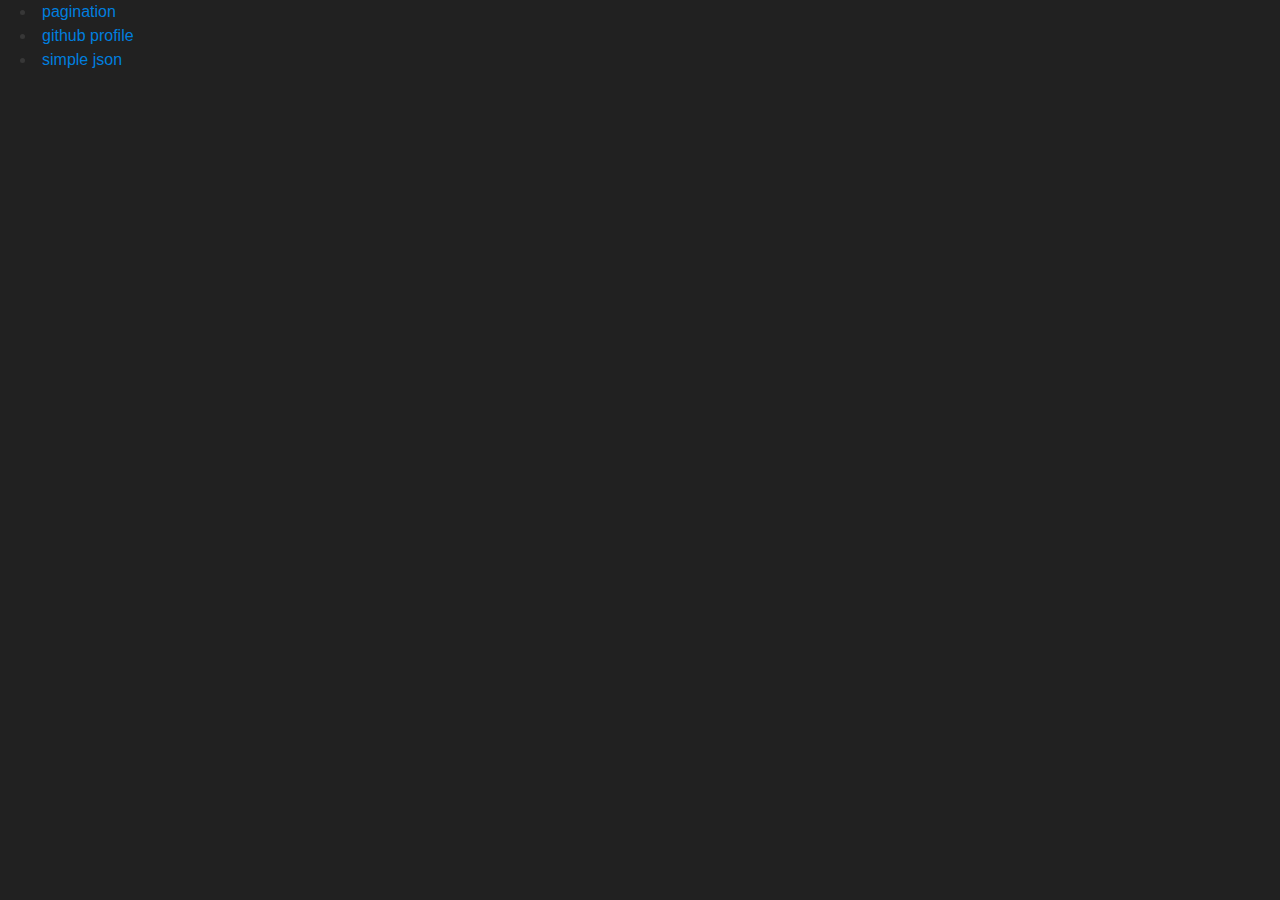
<file: index.html>
<!DOCTYPE html>
<html>

  <head>
    <meta charset='utf-8' />
    <meta http-equiv="X-UA-Compatible" content="chrome=1" />
    <meta name="description" content="Mtm4086-assignment03-ajax : " />

    <link rel="stylesheet" type="text/css" media="screen" href="stylesheets/stylesheet.css">

    <title>Mtm4086-assignment03-ajax</title>
  </head>

<ul>
	<li><a href="mtm4086-assignment03-jquery-html-pagination">pagination</a></li>
	<li><a href="mtm4086-assignment03-jquery-json-github">github profile</a></li>
	<li><a href="mtm4086-simple-json-master">simple json</a></li>
</ul>
</html>
</file>
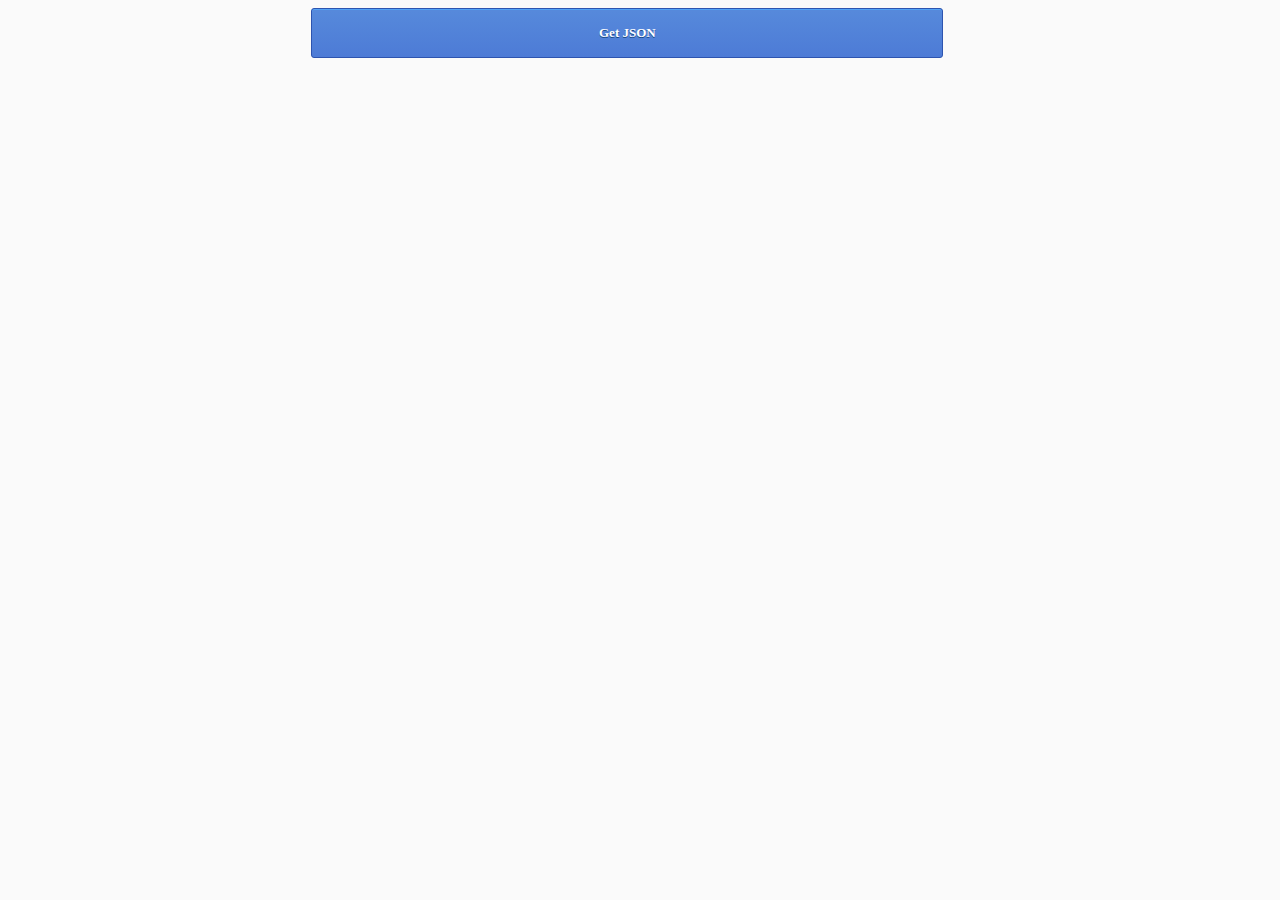
<file: mtm4086-simple-json-master/index.html>
<html>
  <head>
    <meta content="text/html; charset=ISO-8859-1" http-equiv="content-type">
    <link href="styles/css/styles.css" rel="stylesheet">
    <title>Json</title>
  </head>
  <body>

    
    <div id="article-feed">
    <button type="button" onclick="loadJSON()">Get JSON</button>
    </div>

  <script src="js/json-ajax.js"></script>
  </body>
</html>
</file>
<file: stylesheets/stylesheet.css>
/*******************************************************************************
Slate Theme for GitHub Pages
by Jason Costello, @jsncostello
*******************************************************************************/

@import url(pygment_trac.css);

/*******************************************************************************
MeyerWeb Reset
*******************************************************************************/

html, body, div, span, applet, object, iframe,
h1, h2, h3, h4, h5, h6, p, blockquote, pre,
a, abbr, acronym, address, big, cite, code,
del, dfn, em, img, ins, kbd, q, s, samp,
small, strike, strong, sub, sup, tt, var,
b, u, i, center,
dl, dt, dd, ol, ul, li,
fieldset, form, label, legend,
table, caption, tbody, tfoot, thead, tr, th, td,
article, aside, canvas, details, embed,
figure, figcaption, footer, header, hgroup,
menu, nav, output, ruby, section, summary,
time, mark, audio, video {
  margin: 0;
  padding: 0;
  border: 0;
  font: inherit;
  vertical-align: baseline;
}

/* HTML5 display-role reset for older browsers */
article, aside, details, figcaption, figure,
footer, header, hgroup, menu, nav, section {
  display: block;
}

ol, ul {
  list-style: none;
}

table {
  border-collapse: collapse;
  border-spacing: 0;
}

/*******************************************************************************
Theme Styles
*******************************************************************************/

body {
  box-sizing: border-box;
  color:#373737;
  background: #212121;
  font-size: 16px;
  font-family: 'Myriad Pro', Calibri, Helvetica, Arial, sans-serif;
  line-height: 1.5;
  -webkit-font-smoothing: antialiased;
}

h1, h2, h3, h4, h5, h6 {
  margin: 10px 0;
  font-weight: 700;
  color:#222222;
  font-family: 'Lucida Grande', 'Calibri', Helvetica, Arial, sans-serif;
  letter-spacing: -1px;
}

h1 {
  font-size: 36px;
  font-weight: 700;
}

h2 {
  padding-bottom: 10px;
  font-size: 32px;
  background: url('../images/bg_hr.png') repeat-x bottom;
}

h3 {
  font-size: 24px;
}

h4 {
  font-size: 21px;
}

h5 {
  font-size: 18px;
}

h6 {
  font-size: 16px;
}

p {
  margin: 10px 0 15px 0;
}

footer p {
  color: #f2f2f2;
}

a {
  text-decoration: none;
  color: #007edf;
  text-shadow: none;

  transition: color 0.5s ease;
  transition: text-shadow 0.5s ease;
  -webkit-transition: color 0.5s ease;
  -webkit-transition: text-shadow 0.5s ease;
  -moz-transition: color 0.5s ease;
  -moz-transition: text-shadow 0.5s ease;
  -o-transition: color 0.5s ease;
  -o-transition: text-shadow 0.5s ease;
  -ms-transition: color 0.5s ease;
  -ms-transition: text-shadow 0.5s ease;
}

a:hover, a:focus {text-decoration: underline;}

footer a {
  color: #F2F2F2;
  text-decoration: underline;
}

em {
  font-style: italic;
}

strong {
  font-weight: bold;
}

img {
  position: relative;
  margin: 0 auto;
  max-width: 739px;
  padding: 5px;
  margin: 10px 0 10px 0;
  border: 1px solid #ebebeb;

  box-shadow: 0 0 5px #ebebeb;
  -webkit-box-shadow: 0 0 5px #ebebeb;
  -moz-box-shadow: 0 0 5px #ebebeb;
  -o-box-shadow: 0 0 5px #ebebeb;
  -ms-box-shadow: 0 0 5px #ebebeb;
}

p img {
  display: inline;
  margin: 0;
  padding: 0;
  vertical-align: middle;
  text-align: center;
  border: none;
}

pre, code {
  width: 100%;
  color: #222;
  background-color: #fff;

  font-family: Monaco, "Bitstream Vera Sans Mono", "Lucida Console", Terminal, monospace;
  font-size: 14px;

  border-radius: 2px;
  -moz-border-radius: 2px;
  -webkit-border-radius: 2px;
}

pre {
  width: 100%;
  padding: 10px;
  box-shadow: 0 0 10px rgba(0,0,0,.1);
  overflow: auto;
}

code {
  padding: 3px;
  margin: 0 3px;
  box-shadow: 0 0 10px rgba(0,0,0,.1);
}

pre code {
  display: block;
  box-shadow: none;
}

blockquote {
  color: #666;
  margin-bottom: 20px;
  padding: 0 0 0 20px;
  border-left: 3px solid #bbb;
}


ul, ol, dl {
  margin-bottom: 15px
}

ul {
  list-style: inside;
  padding-left: 20px;
}

ol {
  list-style: decimal inside;
  padding-left: 20px;
}

dl dt {
  font-weight: bold;
}

dl dd {
  padding-left: 20px;
  font-style: italic;
}

dl p {
  padding-left: 20px;
  font-style: italic;
}

hr {
  height: 1px;
  margin-bottom: 5px;
  border: none;
  background: url('../images/bg_hr.png') repeat-x center;
}

table {
  border: 1px solid #373737;
  margin-bottom: 20px;
  text-align: left;
 }

th {
  font-family: 'Lucida Grande', 'Helvetica Neue', Helvetica, Arial, sans-serif;
  padding: 10px;
  background: #373737;
  color: #fff;
 }

td {
  padding: 10px;
  border: 1px solid #373737;
 }

form {
  background: #f2f2f2;
  padding: 20px;
}

/*******************************************************************************
Full-Width Styles
*******************************************************************************/

.outer {
  width: 100%;
}

.inner {
  position: relative;
  max-width: 640px;
  padding: 20px 10px;
  margin: 0 auto;
}

#forkme_banner {
  display: block;
  position: absolute;
  top:0;
  right: 10px;
  z-index: 10;
  padding: 10px 50px 10px 10px;
  color: #fff;
  background: url('../images/blacktocat.png') #0090ff no-repeat 95% 50%;
  font-weight: 700;
  box-shadow: 0 0 10px rgba(0,0,0,.5);
  border-bottom-left-radius: 2px;
  border-bottom-right-radius: 2px;
}

#header_wrap {
  background: #212121;
  background: -moz-linear-gradient(top, #373737, #212121);
  background: -webkit-linear-gradient(top, #373737, #212121);
  background: -ms-linear-gradient(top, #373737, #212121);
  background: -o-linear-gradient(top, #373737, #212121);
  background: linear-gradient(top, #373737, #212121);
}

#header_wrap .inner {
  padding: 50px 10px 30px 10px;
}

#project_title {
  margin: 0;
  color: #fff;
  font-size: 42px;
  font-weight: 700;
  text-shadow: #111 0px 0px 10px;
}

#project_tagline {
  color: #fff;
  font-size: 24px;
  font-weight: 300;
  background: none;
  text-shadow: #111 0px 0px 10px;
}

#downloads {
  position: absolute;
  width: 210px;
  z-index: 10;
  bottom: -40px;
  right: 0;
  height: 70px;
  background: url('../images/icon_download.png') no-repeat 0% 90%;
}

.zip_download_link {
  display: block;
  float: right;
  width: 90px;
  height:70px;
  text-indent: -5000px;
  overflow: hidden;
  background: url(../images/sprite_download.png) no-repeat bottom left;
}

.tar_download_link {
  display: block;
  float: right;
  width: 90px;
  height:70px;
  text-indent: -5000px;
  overflow: hidden;
  background: url(../images/sprite_download.png) no-repeat bottom right;
  margin-left: 10px;
}

.zip_download_link:hover {
  background: url(../images/sprite_download.png) no-repeat top left;
}

.tar_download_link:hover {
  background: url(../images/sprite_download.png) no-repeat top right;
}

#main_content_wrap {
  background: #f2f2f2;
  border-top: 1px solid #111;
  border-bottom: 1px solid #111;
}

#main_content {
  padding-top: 40px;
}

#footer_wrap {
  background: #212121;
}



/*******************************************************************************
Small Device Styles
*******************************************************************************/

@media screen and (max-width: 480px) {
  body {
    font-size:14px;
  }

  #downloads {
    display: none;
  }

  .inner {
    min-width: 320px;
    max-width: 480px;
  }

  #project_title {
  font-size: 32px;
  }

  h1 {
    font-size: 28px;
  }

  h2 {
    font-size: 24px;
  }

  h3 {
    font-size: 21px;
  }

  h4 {
    font-size: 18px;
  }

  h5 {
    font-size: 14px;
  }

  h6 {
    font-size: 12px;
  }

  code, pre {
    min-width: 320px;
    max-width: 480px;
    font-size: 11px;
  }

}
</file>
<file: mtm4086-simple-json-master/styles/css/styles.css>
#article-feed {
  margin: 0 auto;
  max-width: 1920px; }

img {
  width: 100%;
  border-radius: 10px;
  box-shadow: 5px 5px 16px #666; }

html {
  font-family: helvetica;
  background: #fafafa; }

h2 {
  margin: 0; }

button {
  -webkit-box-shadow: inset 0px 1px 0px 0px #54a3f7;
  box-shadow: inset 0px 1px 0px 0px #54a3f7;
  background: -webkit-gradient(linear, left top, left bottom, color-stop(0.05, #5689db), color-stop(1, #4d7bd6));
  background: -moz-linear-gradient(top, #5689db 5%, #4d7bd6 100%);
  background: -webkit-linear-gradient(top, #5689db 5%, #4d7bd6 100%);
  background: -o-linear-gradient(top, #5689db 5%, #4d7bd6 100%);
  background: -ms-linear-gradient(top, #5689db 5%, #4d7bd6 100%);
  background: linear-gradient(to bottom, #5689db 5%, #4d7bd6 100%);
  filter: progid:DXImageTransform.Microsoft.gradient(startColorstr='#5689db',endColorstr='#4d7bd6',GradientType=0);
  background-color: #5689db;
  -moz-border-radius: 3px;
  -webkit-border-radius: 3px;
  border-radius: 3px;
  border: 1px solid #2d54af;
  display: inline-block;
  cursor: pointer;
  color: #ffffff;
  font-family: Verdana;
  font-size: 13px;
  font-weight: bold;
  padding: 7px 28px;
  text-decoration: none;
  text-shadow: 0px 1px 0px #154682;
  width: 50%;
  height: 50px;
  margin-left: 24%; }

button:hover {
  background: linear-gradient(to bottom, #4d7bd6 5%, #5689db 100%);
  filter: progid:DXImageTransform.Microsoft.gradient(startColorstr='#4d7bd6',endColorstr='#5689db',GradientType=0);
  background-color: #4d7bd6; }

.button {
  -moz-box-shadow: inset 0px 1px 0px 0px #54a3f7;
  -webkit-box-shadow: inset 0px 1px 0px 0px #54a3f7;
  box-shadow: inset 0px 1px 0px 0px #54a3f7;
  background: -webkit-gradient(linear, left top, left bottom, color-stop(0.05, #5689db), color-stop(1, #4d7bd6));
  background: -moz-linear-gradient(top, #5689db 5%, #4d7bd6 100%);
  background: -webkit-linear-gradient(top, #5689db 5%, #4d7bd6 100%);
  background: -o-linear-gradient(top, #5689db 5%, #4d7bd6 100%);
  background: -ms-linear-gradient(top, #5689db 5%, #4d7bd6 100%);
  background: linear-gradient(to bottom, #5689db 5%, #4d7bd6 100%);
  filter: progid:DXImageTransform.Microsoft.gradient(startColorstr='#5689db',endColorstr='#4d7bd6',GradientType=0);
  background-color: #5689db;
  -moz-border-radius: 3px;
  -webkit-border-radius: 3px;
  border-radius: 3px;
  border: 1px solid #2d54af;
  display: inline-block;
  cursor: pointer;
  color: #fff;
  font-family: Verdana;
  font-size: 13px;
  font-weight: bold;
  padding: 7px 28px;
  text-decoration: none;
  text-shadow: 0px 1px 0px #154682; }
</file>
